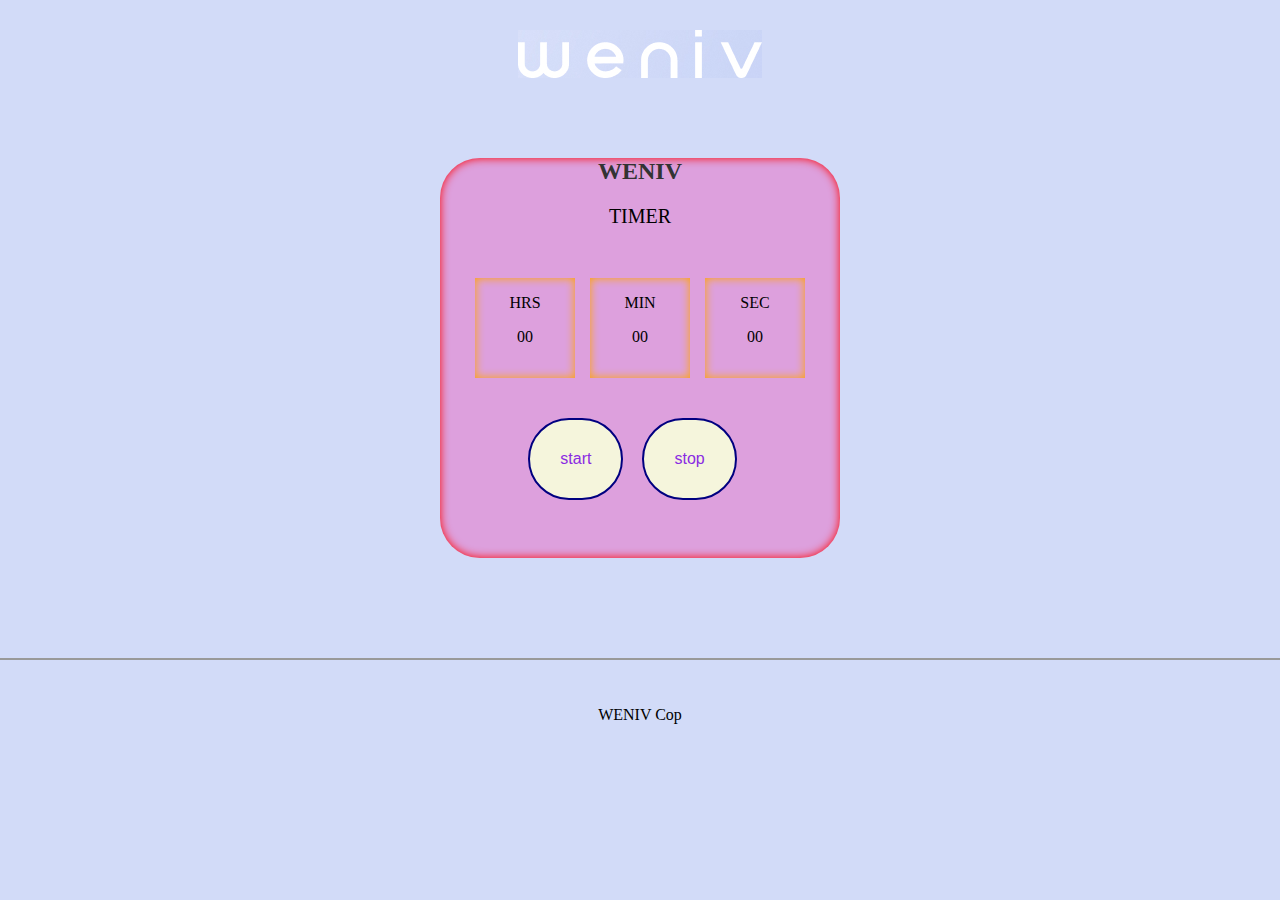
<file: test/index.html>
<!DOCTYPE html>
<html lang="ko">
  <head>
    <meta charset="UTF-8" />
    <meta http-equiv="X-UA-Compatible" content="IE=edge" />
    <meta name="viewport" content="width=device-width, initial-scale=1.0" />
    <title>test</title>
    <link rel="stylesheet" href="./style.css" />
  </head>
  <body>
    <header class="header">
      <div class="l_wrapper">
        <img class="header_logo" src="./img/weniv_logo.jpg" alt="픽사 로고" />
      </div>
    </header>
    <main class="contents">
      <div class="l_wrapper">
        <div class="box">
          <div class="time_contents">
            <span>WENIV</span>
            <p>TIMER</p>
          </div>

          <div class="time_wraaper">
            <div class="HRS">
              <p>HRS</p>
              <p>00</p>
            </div>
            <div class="MIN">
              <p>MIN</p>
              <p>00</p>
            </div>
            <div class="SEC">
              <p>SEC</p>
              <p>00</p>
            </div>
          </div>
          <div class="btn_wrapper">
            <button class="btn">start</button>
            <button class="btn">stop</button>
          </div>
        </div>
      </div>
    </main>
    <footer class="footer">
      <div class="l_wrapper">
        <p>WENIV Cop</p>
      </div>
    </footer>
  </body>
</html>
</file>
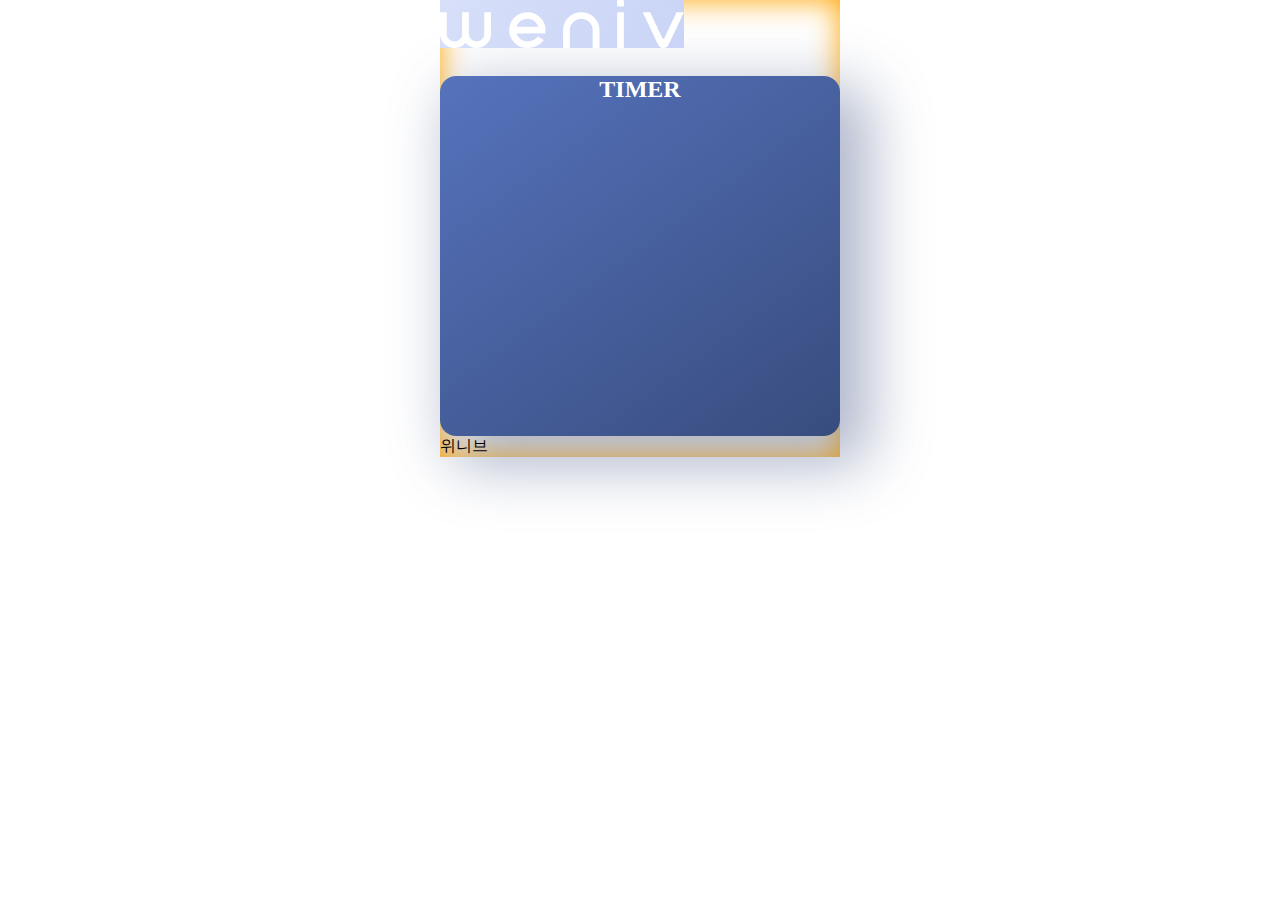
<file: timer/index.html>
<!DOCTYPE html>
<html lang="ko">
  <head>
    <meta charset="UTF-8" />
    <meta http-equiv="X-UA-Compatible" content="IE=edge" />
    <meta name="viewport" content="width=device-width, initial-scale=1.0" />
    <title>TIMER</title>
    <link rel="stylesheet" href="./style.css" />
  </head>
  <body>
    <div class="wrap">
      <div class="logo">
        <img src="./img/logo.jpg" alt="위니브" />
      </div>
      <main class="container">
        <p>TIMER</p>
        <div class="HRS"></div>
        <div class="MIN"></div>
        <div class="SEC"></div>
      </main>
      <div>위니브</div>
    </div>
  </body>
</html>
</file>
<file: test/style.css>
/* Reset */
body {
  margin: unset;
}

/* Layout */
body {
  background-color: rgb(210, 219, 248);
}
.l_wrapper {
  width: 1200px;
  margin: 0 auto;
}

img {
  margin: auto;
  display: block;
}

/* Components */
.header {
  margin: 30px;
}

.contents {
  padding-top: 50px;
  padding-bottom: 100px;
}

.box {
  background-color: plum;
  box-shadow: inset 0 0 10px red;
  width: 400px;
  height: 400px;
  margin: 0 auto;
  display: block;
  justify-content: center;
  align-items: center;
  border-radius: 40px;
  overflow: hidden;
}
.time_contents {
  /* margin: 0 auto;   */
  text-align: center;
}

.time_wraaper {
  display: flex;
  justify-content: center;
  gap: 15px;
  padding-top: 30px;
  padding-bottom: 15px;
  text-align: center;
}

.time_contents span {
  font-size: 24px;
  font-weight: bold;
  color: #333;
}

.time_contents p {
  font-size: 20px;
}

.HRS {
  box-shadow: inset 0 0 10px orange;
  width: 100px;
  height: 100px;
}

.MIN {
  box-shadow: inset 0 0 10px orange;
  width: 100px;
  height: 100px;
}

.SEC {
  box-shadow: inset 0 0 10px orange;
  width: 100px;
  height: 100px;
}
.btn_wrapper {
  text-align: center;
  padding-top: 25px;
  padding-bottom: 15px;
}

.btn {
  padding: 30px;
  font-size: medium;
  background-color: beige;
  color: blueviolet;
  border-radius: 50px;
  border: 2px solid navy;
  margin-right: 15px;
}

.footer {
  text-align: center;
  padding: 30px;
  border-top: 2px solid #999;
}
</file>
<file: timer/style.css>
/* reset */
body {
  margin: unset;
}
h1 {
}
/* contents */
body {
  display: flex;
  justify-content: center;
}
.wrap {
  box-shadow: inset 0 0 30px orange;
}
.container {
  box-shadow: inset 0 0 30px red;
  width: 400px;
  height: 360px;
  border-radius: 16px;
  background: var(
    --gradient,
    linear-gradient(144deg, #5572bb 2.13%, #374b7c 102.97%)
  );
  box-shadow: 20px 20px 60px 10px rgba(55, 75, 124, 0.4);
}

.container p {
  color: #fff;
  text-align: center;
  font-size: 24px;
  font-weight: 700;
}
</file>
